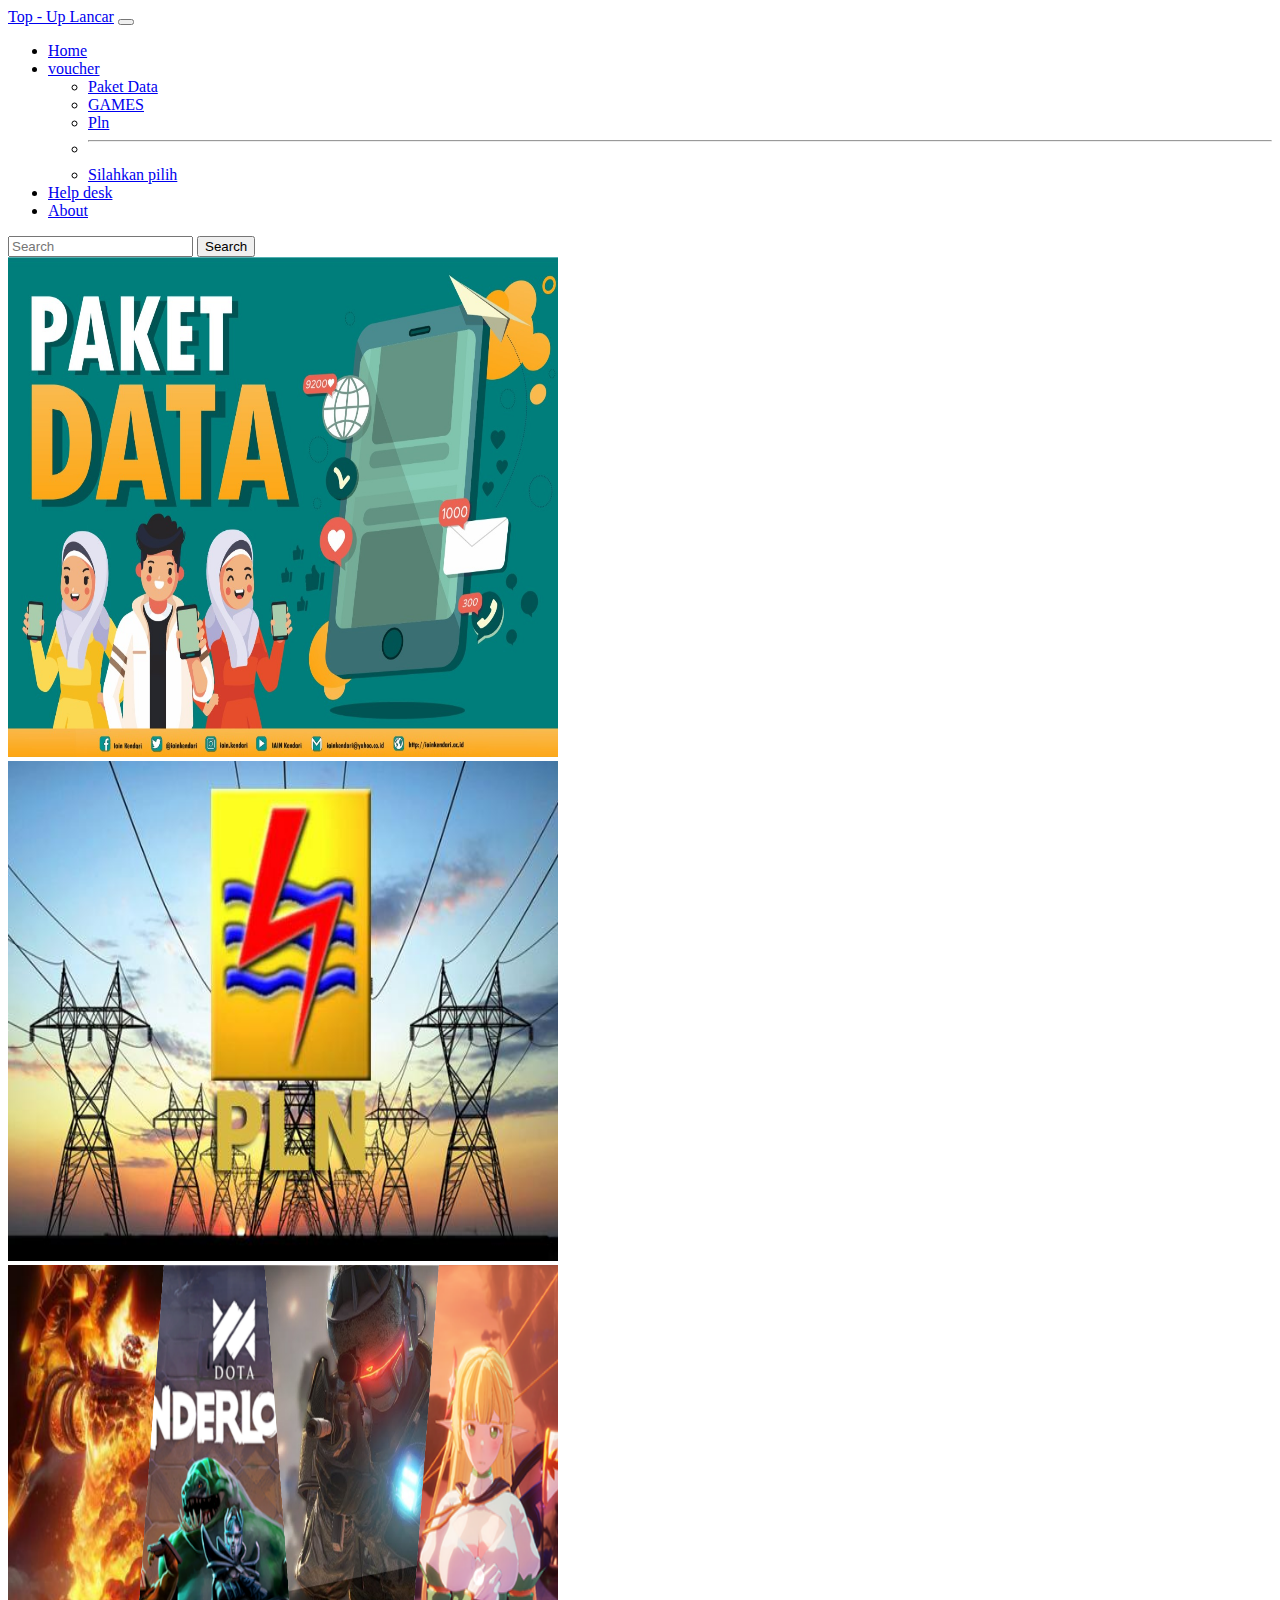
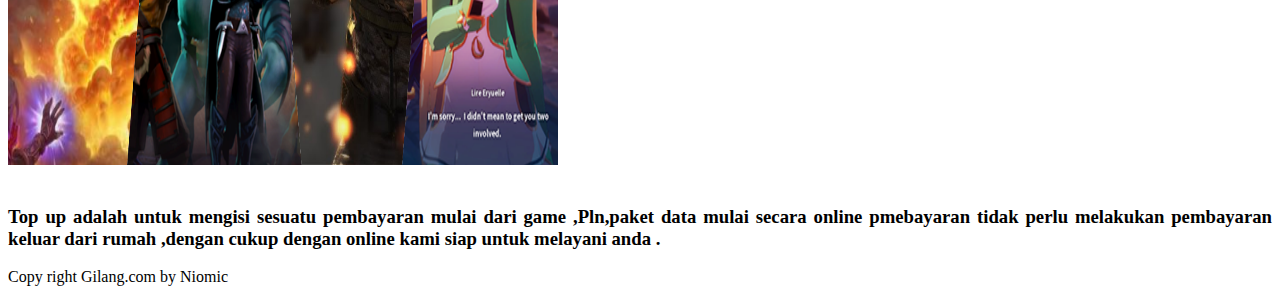
<file: index.html>
<!DOCTYPE html>
<html lang="en" dir="ltr">
  <head>
    <meta charset="utf-8">
    <link rel="shortcut icon" href="image/niomic.png">
    <link href="https://cdn.jsdelivr.net/npm/bootstrap@5.1.3/dist/css/bootstrap.min.css" rel="stylesheet" integrity="sha384-1BmE4kWBq78iYhFldvKuhfTAU6auU8tT94WrHftjDbrCEXSU1oBoqyl2QvZ6jIW3" crossorigin="anonymous">
    <link rel="stylesheet" href="Style.css">
    <title>Tugas Niomic</title>
  </head>
  <body>
    <div class="">
      <nav class="navbar navbar-expand-lg navbar-dark bg-dark">
        <div class="container-fluid">
          <a class="navbar-brand" href="#">Top - Up Lancar</a>
          <button class="navbar-toggler" type="button" data-bs-toggle="collapse" data-bs-target="#navbarSupportedContent" aria-controls="navbarSupportedContent" aria-expanded="false" aria-label="Toggle navigation">
            <span class="navbar-toggler-icon"></span>
          </button>
          <div class="collapse navbar-collapse" id="navbarSupportedContent">
            <ul class="navbar-nav me-auto mb-2 mb-lg-0">
              <li class="nav-item">
                <a class="nav-link active" aria-current="page" href="index.html">Home</a>
              </li>
              <li class="nav-item dropdown">
                <a class="nav-link dropdown-toggle" href="#" id="navbarDropdown" role="button" data-bs-toggle="dropdown" aria-expanded="false">
                  voucher
                </a>
                <ul class="dropdown-menu" aria-labelledby="navbarDropdown">
                <li><a class="dropdown-item" href="paket-data.html">Paket Data</a></li>
                <li><a class="dropdown-item" href="games.html">GAMES</a></li>
                <li><a class="dropdown-item" href="pln.html">Pln</a></li>
                <li><hr class="dropdown-divider"></li>
                <li><a class="dropdown-item" href="#">Silahkan pilih</a></li>
              </ul>
            </li>
              <li class="nav-item">
                <a class="nav-link active" aria-current="page" href="help-desk.html">Help desk</a>
              </li>
              <li class="nav-item">
                <a class="nav-link active" aria-current="page" href="about.html">About</a>
              </li>
            </ul>
            <form class="d-flex">
              <input class="form-control me-2" type="search" placeholder="Search" aria-label="Search">
              <button class="btn btn-outline-primary" type="submit">Search</button>
            </form>
          </div>
        </div>
      </nav>
      <div id="carouselExampleSlidesOnly" class="carousel slide" data-bs-ride="carousel">
        <div class="carousel-inner">
          <div class="carousel-item active">
            <img src="image/paket-data.jpeg" height="500px;" width="550px;" class="d-block w-100" alt="...">
          </div>
          <div class="carousel-item">
            <img src="image/pln.jpg" height="500px;" width="550px;" class="d-block w-100" alt="...">
          </div>
          <div class="carousel-item">
            <img src="image/game-dota.jpg" height="500px;" width="550px;" class="d-block w-100" alt="...">
          </div>
        </div>
      </div>
      <nav class="navbar navbar-dark bg-primary">
        <!-- Navbar content -->
      </nav>
    </div>
    <br/>
    <div class="p-3 mb-2 bg-secondary text-white">
      <div class="col-sm-12">
        <h3 align="justify">Top up adalah untuk mengisi sesuatu pembayaran mulai dari game ,Pln,paket data mulai secara online pmebayaran tidak perlu
        melakukan pembayaran keluar dari rumah ,dengan cukup dengan online kami siap untuk melayani anda .</h3>
      </div>
    </div>
    <div class="p-3 mb-2 bg-secondary text-white">
    <footer class="text-center">Copy right Gilang.com by Niomic</footer>
    </div>
    <script src="https://cdn.jsdelivr.net/npm/bootstrap@5.1.3/dist/js/bootstrap.bundle.min.js" integrity="sha384-ka7Sk0Gln4gmtz2MlQnikT1wXgYsOg+OMhuP+IlRH9sENBO0LRn5q+8nbTov4+1p" crossorigin="anonymous"></script>
  </body>
</html>
</file>
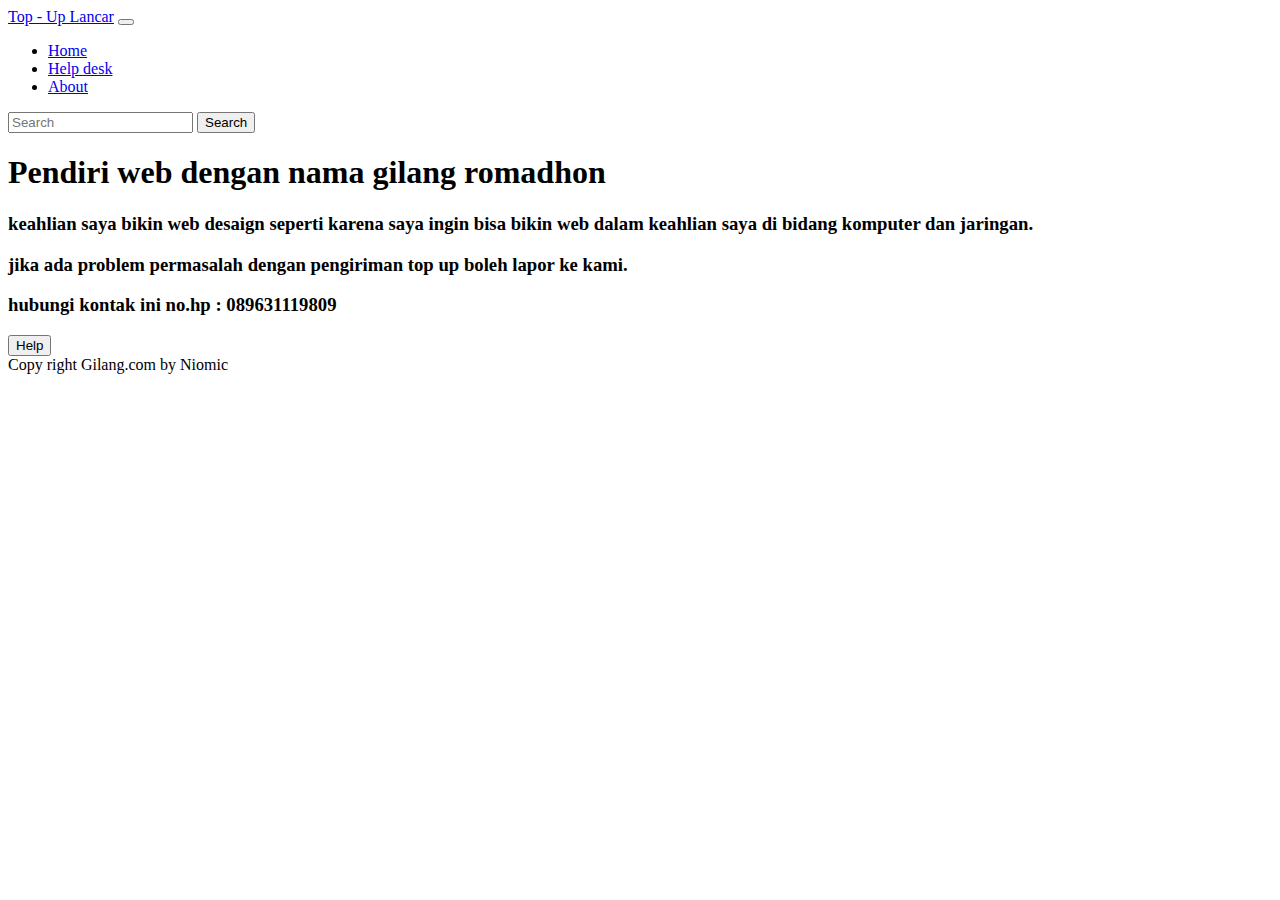
<file: about.html>
<!DOCTYPE html>
<html lang="en" dir="ltr">
  <head>
    <meta charset="utf-8">
    <link rel="shortcut icon" href="image/niomic.png">
    <link href="https://cdn.jsdelivr.net/npm/bootstrap@5.1.3/dist/css/bootstrap.min.css" rel="stylesheet" integrity="sha384-1BmE4kWBq78iYhFldvKuhfTAU6auU8tT94WrHftjDbrCEXSU1oBoqyl2QvZ6jIW3" crossorigin="anonymous">
    <link rel="stylesheet" href="Style.css">
    <title>Tugas Niomic</title>
  </head>
  <body>
    <div class="">
      <nav class="navbar navbar-expand-lg navbar-dark bg-dark">
        <div class="container-fluid">
          <a class="navbar-brand" href="#">Top - Up Lancar</a>
          <button class="navbar-toggler" type="button" data-bs-toggle="collapse" data-bs-target="#navbarSupportedContent" aria-controls="navbarSupportedContent" aria-expanded="false" aria-label="Toggle navigation">
            <span class="navbar-toggler-icon"></span>
          </button>
          <div class="collapse navbar-collapse" id="navbarSupportedContent">
            <ul class="navbar-nav me-auto mb-2 mb-lg-0">
              <li class="nav-item">
                <a class="nav-link active" aria-current="page" href="index.html">Home</a>
              </li>
              <li class="nav-item">
                <a class="nav-link active" aria-current="page" href="help-desk.html">Help desk</a>
              </li>
              <li class="nav-item">
                <a class="nav-link active" aria-current="page" href="#">About</a>
              </li>
            </ul>
            <form class="d-flex">
              <input class="form-control me-2" type="search" placeholder="Search" aria-label="Search">
              <button class="btn btn-outline-primary" type="submit">Search</button>
            </form>
          </div>
        </div>
      </nav>
      <div class="p-3 mb-2 bg-secondary text-white">
        <h1 class="text-center">Pendiri web dengan nama gilang romadhon</h1>
        <h3>keahlian saya bikin web desaign seperti karena saya ingin bisa bikin web dalam keahlian saya di bidang komputer dan jaringan.</h3>
        <h3>jika ada problem permasalah dengan pengiriman top up boleh lapor ke kami.</h3>
        <h3>hubungi kontak ini no.hp : 089631119809</h3>
        <div class="text-end">
          <button type="button" class="btn btn-primary btn-lg" name="button">Help</button>
        </div>
      </div>
      <div class="p-3 mb-2 bg-secondary text-white">
      <footer class="text-center">Copy right Gilang.com by Niomic</footer>
      </div>
     </body>
    </html>
</file>
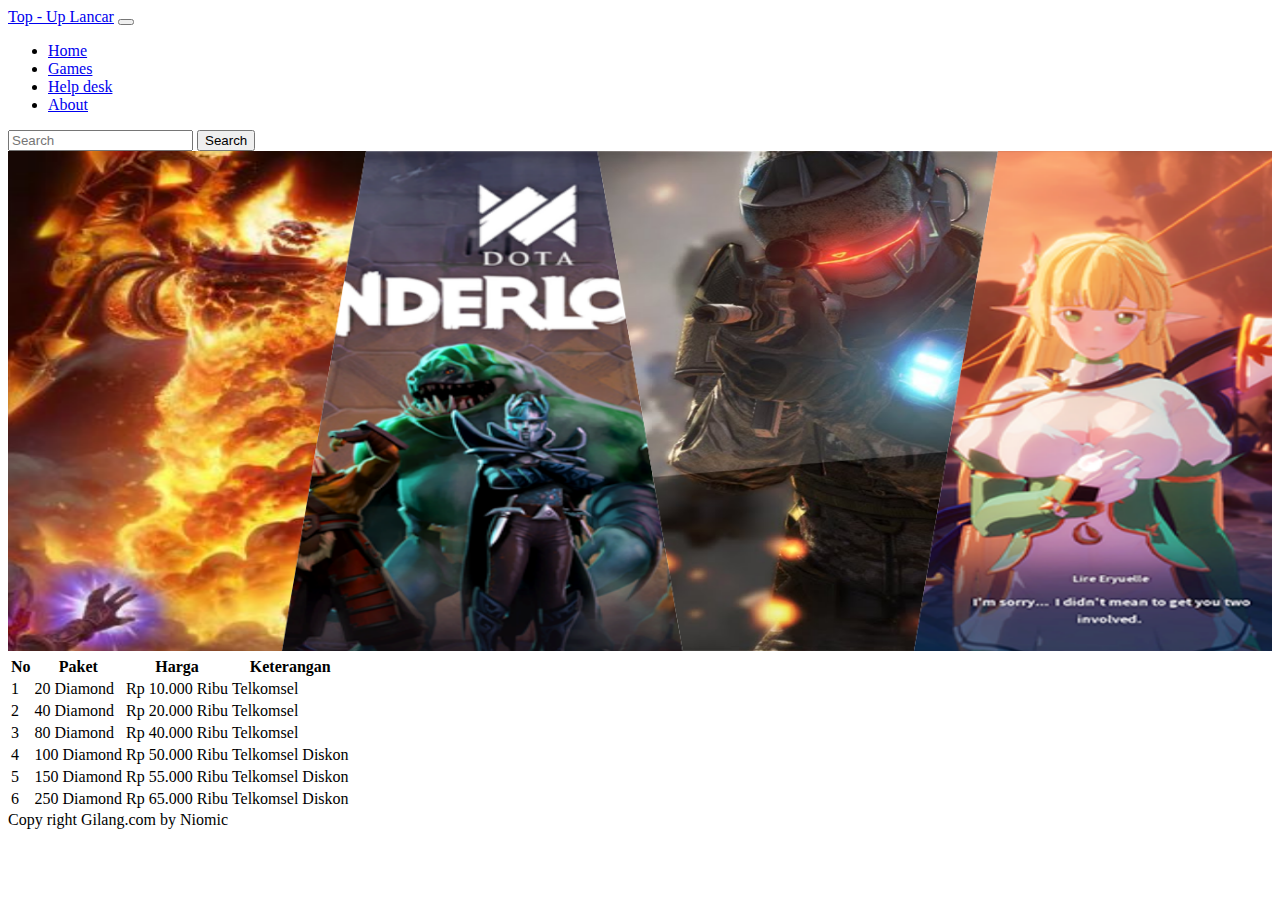
<file: games.html>
<!DOCTYPE html>
<html lang="en" dir="ltr">
  <head>
    <meta charset="utf-8">
    <link rel="shortcut icon" href="image/niomic.png">
    <link href="https://cdn.jsdelivr.net/npm/bootstrap@5.1.3/dist/css/bootstrap.min.css" rel="stylesheet" integrity="sha384-1BmE4kWBq78iYhFldvKuhfTAU6auU8tT94WrHftjDbrCEXSU1oBoqyl2QvZ6jIW3" crossorigin="anonymous">
    <link rel="stylesheet" href="Style.css">
    <title>Tugas Niomic</title>
  </head>
  <body>
    <div class="">
      <nav class="navbar navbar-expand-lg navbar-dark bg-dark">
        <div class="container-fluid">
          <a class="navbar-brand" href="#">Top - Up Lancar</a>
          <button class="navbar-toggler" type="button" data-bs-toggle="collapse" data-bs-target="#navbarSupportedContent" aria-controls="navbarSupportedContent" aria-expanded="false" aria-label="Toggle navigation">
            <span class="navbar-toggler-icon"></span>
          </button>
          <div class="collapse navbar-collapse" id="navbarSupportedContent">
            <ul class="navbar-nav me-auto mb-2 mb-lg-0">
              <li class="nav-item">
                <a class="nav-link active" aria-current="page" href="index.html">Home</a>
              </li>
              <li class="nav-item">
                <a class="nav-link active" aria-current="page" href="index.html">Games</a>
              </li>
              <li class="nav-item">
                <a class="nav-link active" aria-current="page" href="help-desk.html">Help desk</a>
              </li>
              <li class="nav-item">
                <a class="nav-link active" aria-current="page" href="about.html">About</a>
              </li>
            </ul>
            <form class="d-flex">
              <input class="form-control me-2" type="search" placeholder="Search" aria-label="Search">
              <button class="btn btn-outline-primary" type="submit">Search</button>
            </form>
          </div>
        </div>
      </nav>
      <img src="image/game-dota.jpg" height="500px;" width="100%" class="img-fluid" alt="">
      <table class="table table-dark table-striped">
        <thead class="table table-info">
          <tr>
            <th>No</th>
            <th>Paket</th>
            <th>Harga</th>
            <th>Keterangan</th>
          </tr>
        </thead>
        <tbody class="table table-dark">
          <tr>
            <td>1</td>
            <td>20 Diamond</td>
            <td>Rp 10.000 Ribu</td>
            <td>Telkomsel</td>
          </tr>
        </tbody>
        <tbody class="table table-dark">
          <tr>
            <td>2</td>
            <td>40 Diamond</td>
            <td>Rp 20.000 Ribu</td>
            <td>Telkomsel</td>
          </tr>
        </tbody>
        <tbody class="table table-dark">
          <tr>
            <td>3</td>
            <td>80 Diamond</td>
            <td>Rp 40.000 Ribu</td>
            <td>Telkomsel</td>
          </tr>
        </tbody>
        <tbody class="table table-dark">
          <tr>
            <td>4</td>
            <td>100 Diamond</td>
            <td>Rp 50.000 Ribu</td>
            <td>Telkomsel Diskon</td>
          </tr>
        </tbody>
        <tbody class="table table-dark">
          <tr>
            <td>5</td>
            <td>150 Diamond</td>
            <td>Rp 55.000 Ribu</td>
            <td>Telkomsel Diskon</td>
          </tr>
        </tbody>
        <tbody class="table table-dark">
          <tr>
            <td>6</td>
            <td>250 Diamond</td>
            <td>Rp 65.000 Ribu</td>
            <td>Telkomsel Diskon</td>
          </tr>
        </tbody>
      </table>
      <div class="p-3 mb-2 bg-secondary text-white">
      <footer class="text-center">Copy right Gilang.com by Niomic</footer>
      </div>
    </body>
  </html>
</file>
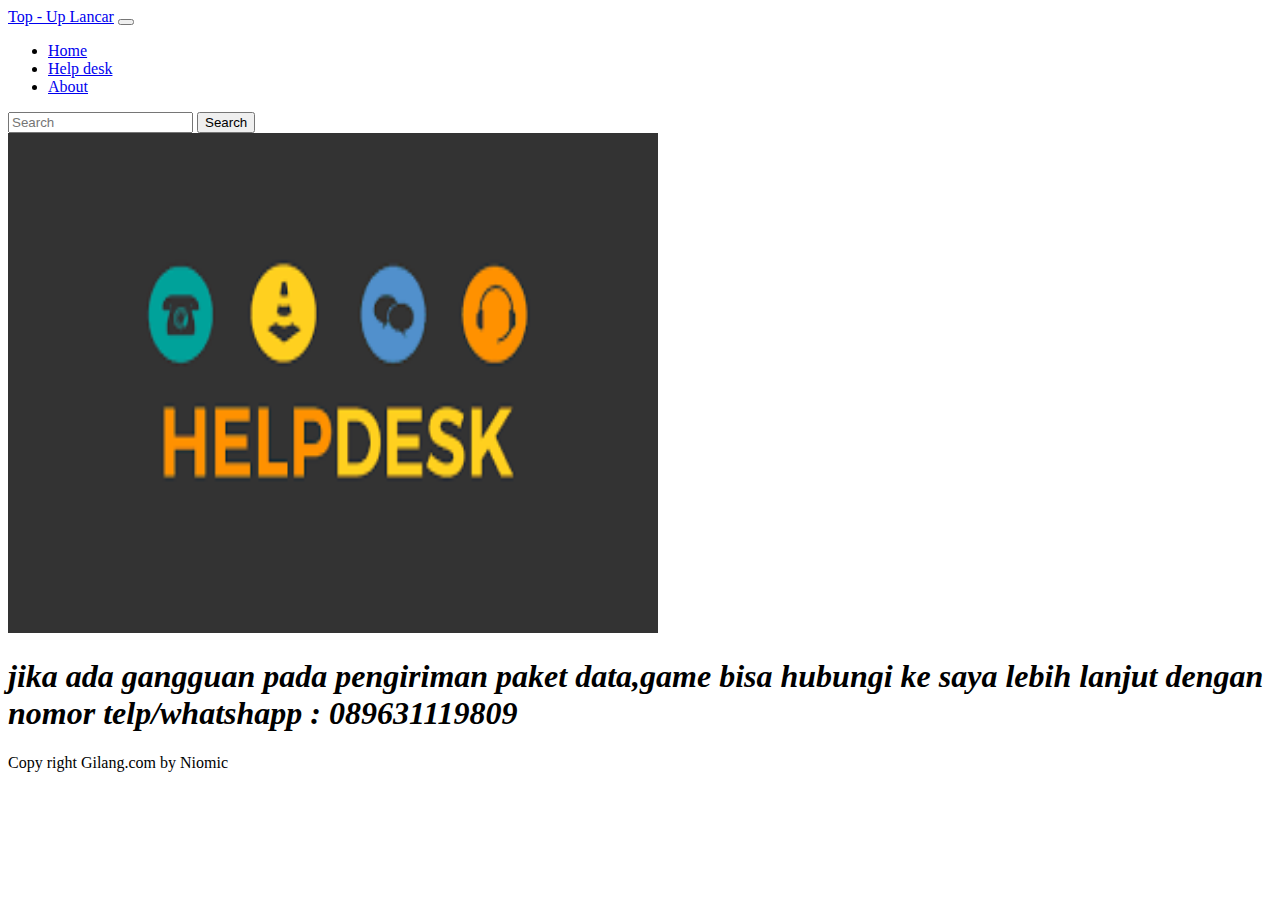
<file: help-desk.html>
<!DOCTYPE html>
<html lang="en" dir="ltr">
  <head>
    <meta charset="utf-8">
    <link rel="shortcut icon" href="image/niomic.png">
    <link href="https://cdn.jsdelivr.net/npm/bootstrap@5.1.3/dist/css/bootstrap.min.css" rel="stylesheet" integrity="sha384-1BmE4kWBq78iYhFldvKuhfTAU6auU8tT94WrHftjDbrCEXSU1oBoqyl2QvZ6jIW3" crossorigin="anonymous">
    <link rel="stylesheet" href="Style.css">
    <title>Tugas Niomic</title>
  </head>
  <body>
    <div class="">
      <nav class="navbar navbar-expand-lg navbar-dark bg-dark">
        <div class="container-fluid">
          <a class="navbar-brand" href="#">Top - Up Lancar</a>
          <button class="navbar-toggler" type="button" data-bs-toggle="collapse" data-bs-target="#navbarSupportedContent" aria-controls="navbarSupportedContent" aria-expanded="false" aria-label="Toggle navigation">
            <span class="navbar-toggler-icon"></span>
          </button>
          <div class="collapse navbar-collapse" id="navbarSupportedContent">
            <ul class="navbar-nav me-auto mb-2 mb-lg-0">
              <li class="nav-item">
                <a class="nav-link active" aria-current="page" href="index.html">Home</a>
              </li>
              <li class="nav-item">
                <a class="nav-link active" aria-current="page" href="help-desk.html">Help desk</a>
              </li>
              <li class="nav-item">
                <a class="nav-link active" aria-current="page" href="about.html">About</a>
              </li>
            </ul>
            <form class="d-flex">
              <input class="form-control me-2" type="search" placeholder="Search" aria-label="Search">
              <button class="btn btn-outline-primary" type="submit">Search</button>
            </form>
          </div>
        </div>
      </nav>
      <div class="text-center">
        <img src="image/help-desk1.png" height="500px;" width="650px;" class="img-fluid" alt="...">
      </div>
      <div class="p-3 mb-2 bg-secondary text-white">
      <h1 class="help1">jika ada gangguan pada pengiriman paket data,game bisa hubungi ke saya lebih lanjut dengan
      nomor telp/whatshapp : 089631119809</h1>
      </div>
      <div class="p-3 mb-2 bg-secondary text-white">
      <footer class="text-center">Copy right Gilang.com by Niomic</footer>
      </div>
    </body>
  </html>
</file>
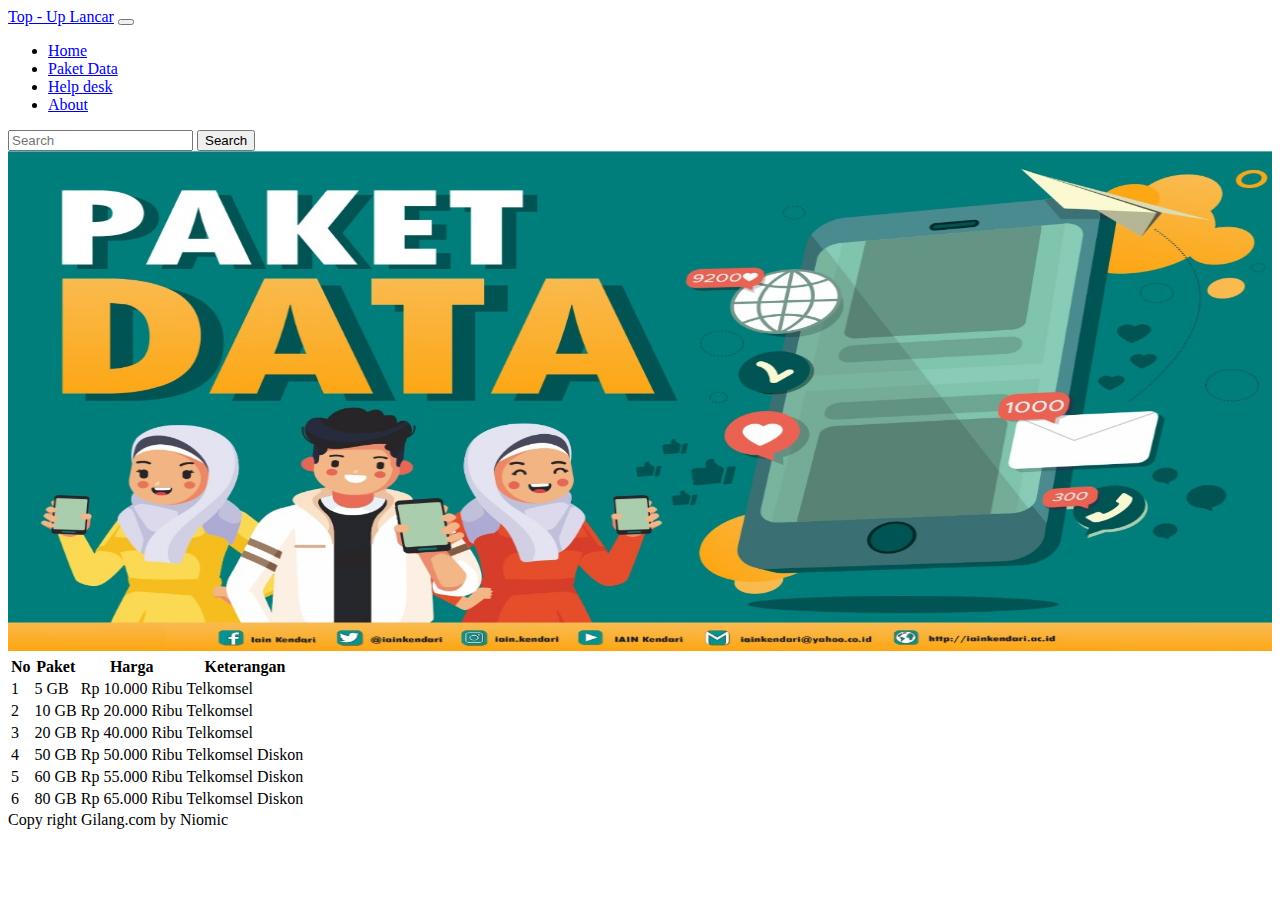
<file: paket-data.html>
<!DOCTYPE html>
<html lang="en" dir="ltr">
  <head>
    <meta charset="utf-8">
    <link rel="shortcut icon" href="image/niomic.png">
    <link href="https://cdn.jsdelivr.net/npm/bootstrap@5.1.3/dist/css/bootstrap.min.css" rel="stylesheet" integrity="sha384-1BmE4kWBq78iYhFldvKuhfTAU6auU8tT94WrHftjDbrCEXSU1oBoqyl2QvZ6jIW3" crossorigin="anonymous">
    <link rel="stylesheet" href="Style.css">
    <title>Tugas Niomic</title>
  </head>
  <body>
    <div class="">
      <nav class="navbar navbar-expand-lg navbar-dark bg-dark">
        <div class="container-fluid">
          <a class="navbar-brand" href="#">Top - Up Lancar</a>
          <button class="navbar-toggler" type="button" data-bs-toggle="collapse" data-bs-target="#navbarSupportedContent" aria-controls="navbarSupportedContent" aria-expanded="false" aria-label="Toggle navigation">
            <span class="navbar-toggler-icon"></span>
          </button>
          <div class="collapse navbar-collapse" id="navbarSupportedContent">
            <ul class="navbar-nav me-auto mb-2 mb-lg-0">
              <li class="nav-item">
                <a class="nav-link active" aria-current="page" href="index.html">Home</a>
              </li>
              <li class="nav-item">
                <a class="nav-link active" aria-current="page" href="index.html">Paket Data</a>
              </li>
              <li class="nav-item">
                <a class="nav-link active" aria-current="page" href="help-desk.html">Help desk</a>
              </li>
              <li class="nav-item">
                <a class="nav-link active" aria-current="page" href="about.html">About</a>
              </li>
            </ul>
            <form class="d-flex">
              <input class="form-control me-2" type="search" placeholder="Search" aria-label="Search">
              <button class="btn btn-outline-primary" type="submit">Search</button>
            </form>
          </div>
        </div>
      </nav>
      <img src="image/paket-data.jpeg" height="500px;" width="100%" class="img-fluid" alt="...">
      <table class="table table-dark table-striped">
        <thead class="table table-info">
          <tr>
            <th>No</th>
            <th>Paket</th>
            <th>Harga</th>
            <th>Keterangan</th>
          </tr>
        </thead>
        <tbody class="table table-dark">
          <tr>
            <td>1</td>
            <td>5 GB</td>
            <td>Rp 10.000 Ribu</td>
            <td>Telkomsel</td>
          </tr>
        </tbody>
        <tbody class="table table-dark">
          <tr>
            <td>2</td>
            <td>10 GB</td>
            <td>Rp 20.000 Ribu</td>
            <td>Telkomsel</td>
          </tr>
        </tbody>
        <tbody class="table table-dark">
          <tr>
            <td>3</td>
            <td>20 GB</td>
            <td>Rp 40.000 Ribu</td>
            <td>Telkomsel</td>
          </tr>
        </tbody>
        <tbody class="table table-dark">
          <tr>
            <td>4</td>
            <td>50 GB</td>
            <td>Rp 50.000 Ribu</td>
            <td>Telkomsel Diskon</td>
          </tr>
        </tbody>
        <tbody class="table table-dark">
          <tr>
            <td>5</td>
            <td>60 GB</td>
            <td>Rp 55.000 Ribu</td>
            <td>Telkomsel Diskon</td>
          </tr>
        </tbody>
        <tbody class="table table-dark">
          <tr>
            <td>6</td>
            <td>80 GB</td>
            <td>Rp 65.000 Ribu</td>
            <td>Telkomsel Diskon</td>
          </tr>
        </tbody>
      </table>
      <div class="p-3 mb-2 bg-secondary text-white">
      <footer class="text-center">Copy right Gilang.com by Niomic</footer>
      </div>
    </body>
  </html>
</file>
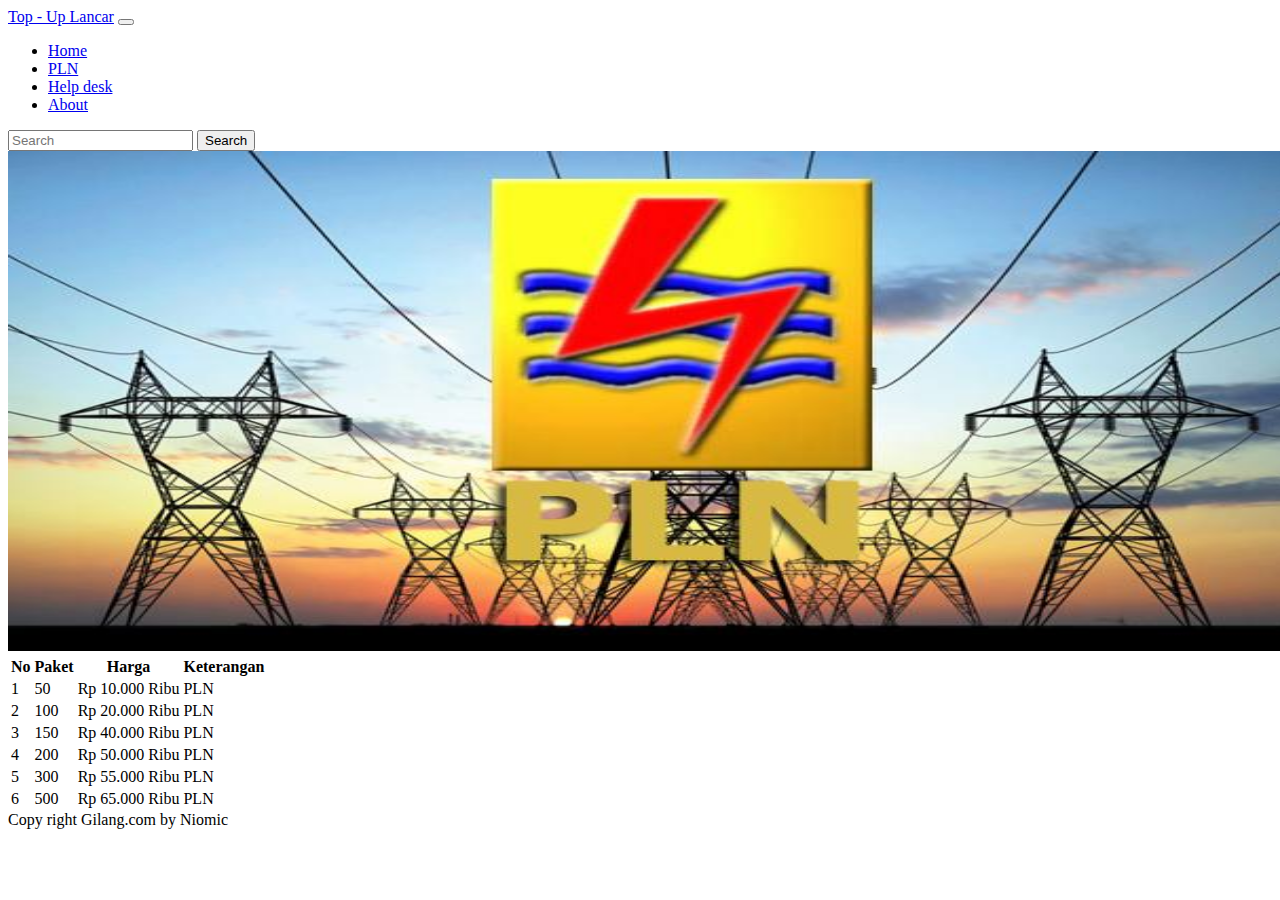
<file: pln.html>
<!DOCTYPE html>
<html lang="en" dir="ltr">
  <head>
    <meta charset="utf-8">
    <link rel="shortcut icon" href="image/niomic.png">
    <link href="https://cdn.jsdelivr.net/npm/bootstrap@5.1.3/dist/css/bootstrap.min.css" rel="stylesheet" integrity="sha384-1BmE4kWBq78iYhFldvKuhfTAU6auU8tT94WrHftjDbrCEXSU1oBoqyl2QvZ6jIW3" crossorigin="anonymous">
    <link rel="stylesheet" href="Style.css">
    <title>Tugas Niomic</title>
  </head>
  <body>
    <div class="">
      <nav class="navbar navbar-expand-lg navbar-dark bg-dark">
        <div class="container-fluid">
          <a class="navbar-brand" href="#">Top - Up Lancar</a>
          <button class="navbar-toggler" type="button" data-bs-toggle="collapse" data-bs-target="#navbarSupportedContent" aria-controls="navbarSupportedContent" aria-expanded="false" aria-label="Toggle navigation">
            <span class="navbar-toggler-icon"></span>
          </button>
          <div class="collapse navbar-collapse" id="navbarSupportedContent">
            <ul class="navbar-nav me-auto mb-2 mb-lg-0">
              <li class="nav-item">
                <a class="nav-link active" aria-current="page" href="index.html">Home</a>
              </li>
              <li class="nav-item">
                <a class="nav-link active" aria-current="page" href="index.html">PLN</a>
              </li>
              <li class="nav-item">
                <a class="nav-link active" aria-current="page" href="help-desk.html">Help desk</a>
              </li>
              <li class="nav-item">
                <a class="nav-link active" aria-current="page" href="about.html">About</a>
              </li>
            </ul>
            <form class="d-flex">
              <input class="form-control me-2" type="search" placeholder="Search" aria-label="Search">
              <button class="btn btn-outline-primary" type="submit">Search</button>
            </form>
          </div>
        </div>
      </nav>
      <img src="image/pln.jpg" height="500px;" width="1310px;" class="img-fluid" alt="">
      <table class="table table-dark table-striped">
        <thead class="table table-info">
          <tr>
            <th>No</th>
            <th>Paket</th>
            <th>Harga</th>
            <th>Keterangan</th>
          </tr>
        </thead>
        <tbody class="table table-dark">
          <tr>
            <td>1</td>
            <td>50</td>
            <td>Rp 10.000 Ribu</td>
            <td>PLN</td>
          </tr>
        </tbody>
        <tbody class="table table-dark">
          <tr>
            <td>2</td>
            <td>100</td>
            <td>Rp 20.000 Ribu</td>
            <td>PLN</td>
          </tr>
        </tbody>
        <tbody class="table table-dark">
          <tr>
            <td>3</td>
            <td>150</td>
            <td>Rp 40.000 Ribu</td>
            <td>PLN</td>
          </tr>
        </tbody>
        <tbody class="table table-dark">
          <tr>
            <td>4</td>
            <td>200</td>
            <td>Rp 50.000 Ribu</td>
            <td>PLN</td>
          </tr>
        </tbody>
        <tbody class="table table-dark">
          <tr>
            <td>5</td>
            <td>300</td>
            <td>Rp 55.000 Ribu</td>
            <td>PLN</td>
          </tr>
        </tbody>
        <tbody class="table table-dark">
          <tr>
            <td>6</td>
            <td>500</td>
            <td>Rp 65.000 Ribu</td>
            <td>PLN</td>
          </tr>
        </tbody>
      </table>
      <div class="p-3 mb-2 bg-secondary text-white">
      <footer class="text-center">Copy right Gilang.com by Niomic</footer>
      </div>
    </body>
  </html>
</file>
<file: Style.css>
.nav-item:active{
  text-decoration: underline;
}

.nav-item:hover{
  text-decoration: underline;
}
.help1{
  font-style: italic;
  font-family: sans-serif serif "the this roman";
}
</file>
